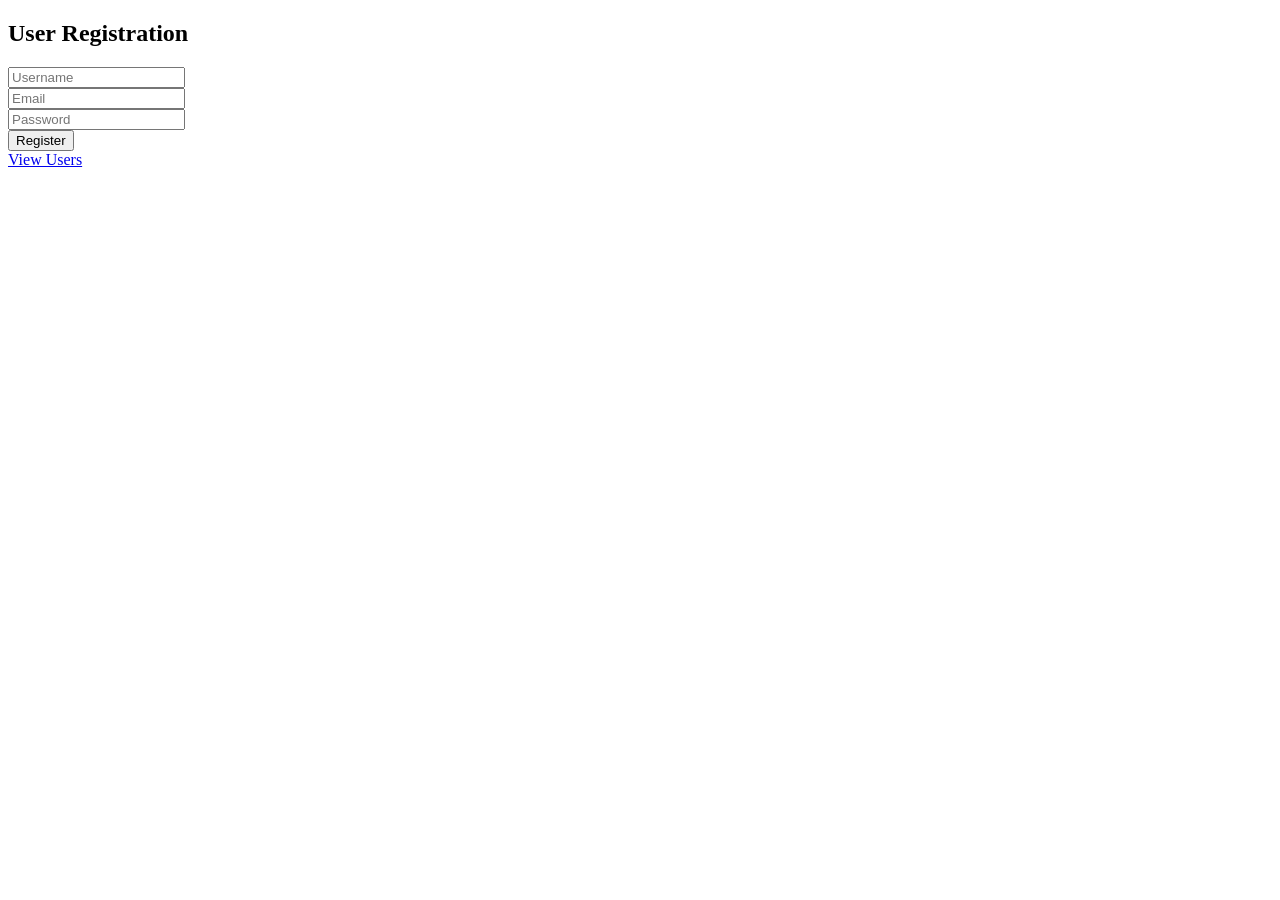
<file: exercises/4-1/1-custom-web-application/frontend/templates/index.html>
<!DOCTYPE html>
<html>
<head>
    <title>User Registration</title>
</head>
<body>
    <h2>User Registration</h2>
    <form action="/register" method="post">
        <input type="text" name="username" placeholder="Username" required><br>
        <input type="email" name="email" placeholder="Email" required><br>
        <input type="password" name="password" placeholder="Password" required><br>
        <button type="submit">Register</button>
    </form>
    <a href="/userlist">View Users</a>
</body>
</html>
</file>
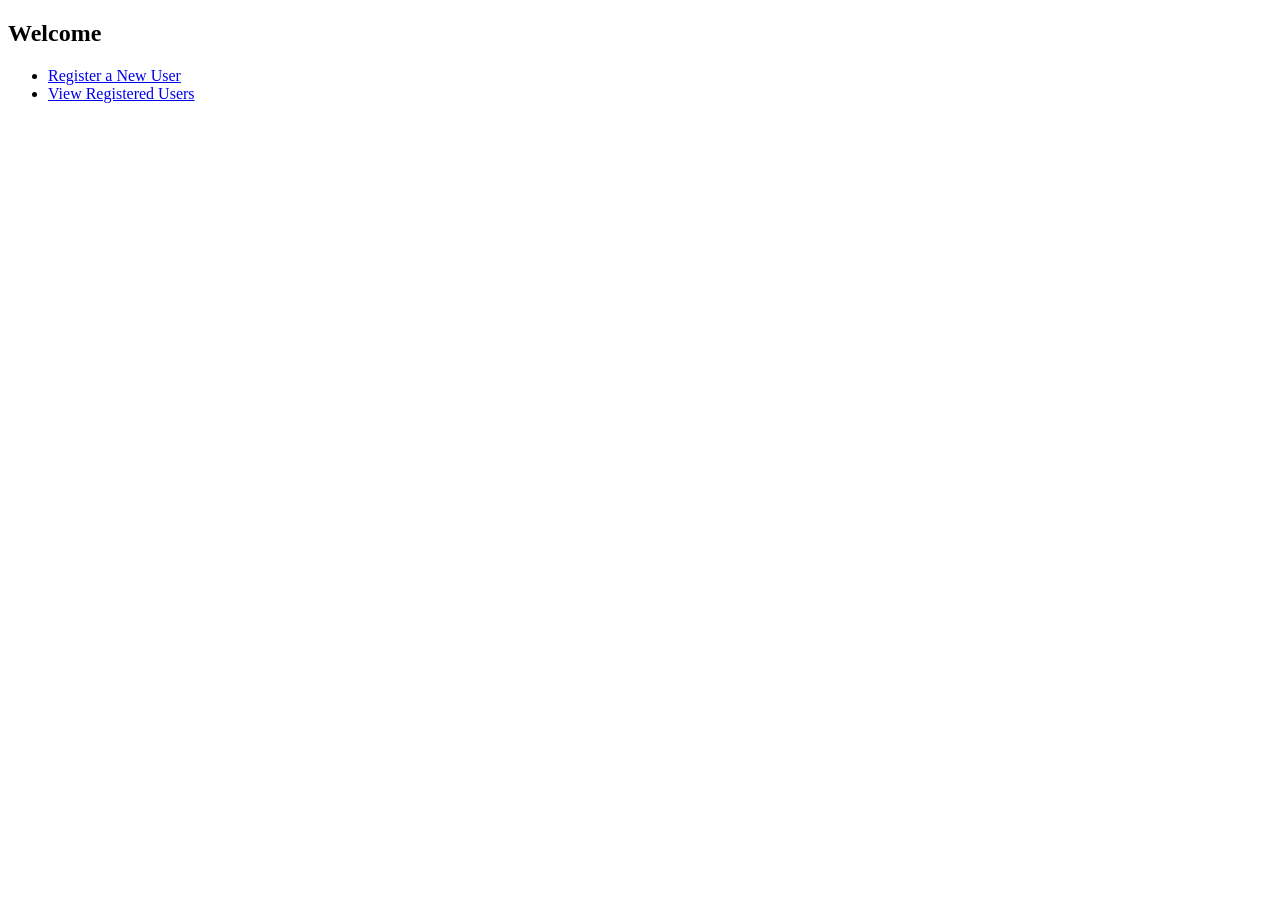
<file: exercises/4-1/2-custom-web-application-docker-compose/frontend/templates/index.html>
<!DOCTYPE html>
<html lang="en">
<head>
    <meta charset="UTF-8">
    <meta name="viewport" content="width=device-width, initial-scale=1.0">
    <title>Home</title>
</head>
<body>
    <h2>Welcome</h2>
    <ul>
        <li><a href="/register">Register a New User</a></li>
        <li><a href="/users">View Registered Users</a></li>
    </ul>
</body>
</html>
</file>
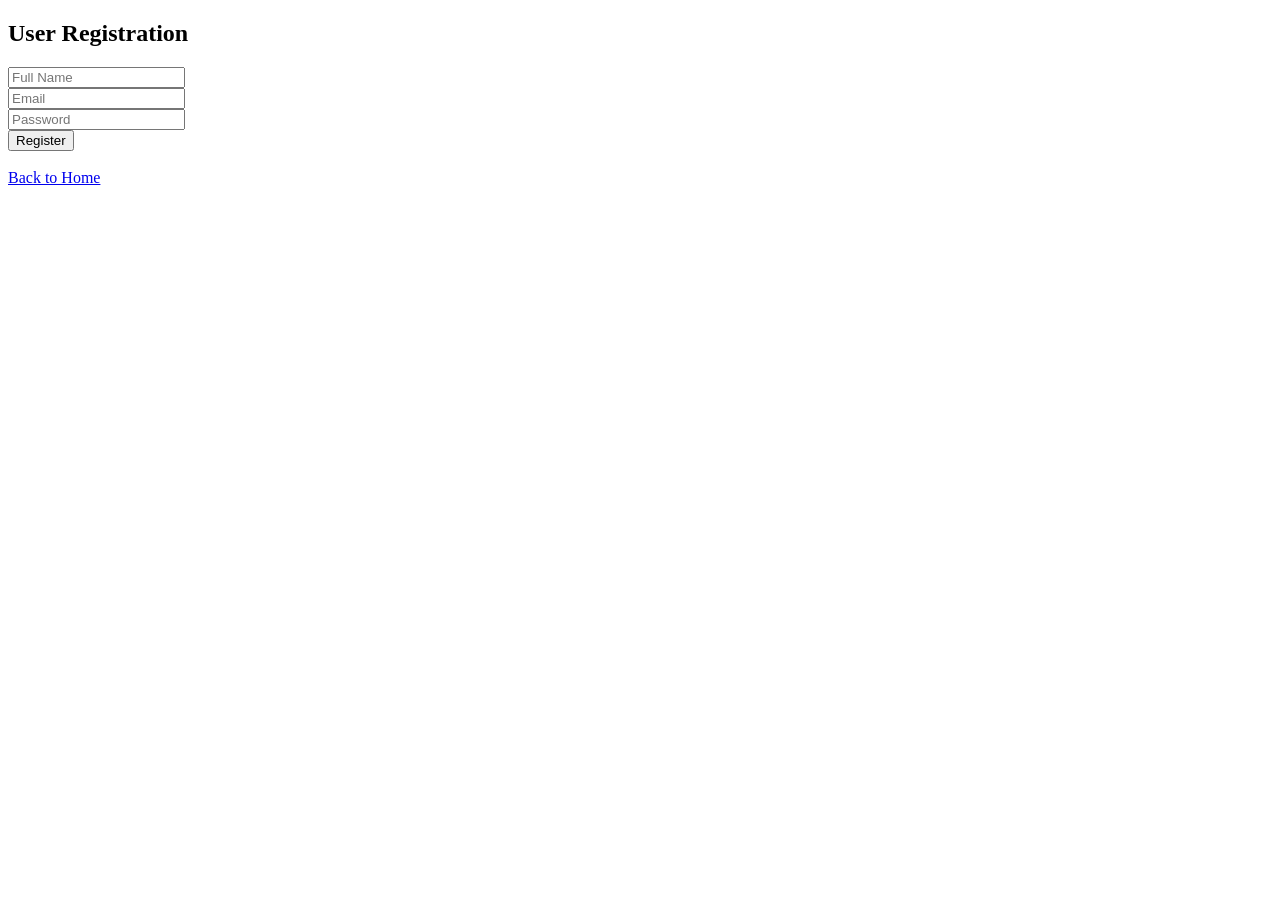
<file: exercises/4-1/2-custom-web-application-docker-compose/frontend/templates/register.html>
<!DOCTYPE html>
<html lang="en">
<head>
    <meta charset="UTF-8">
    <meta name="viewport" content="width=device-width, initial-scale=1.0">
    <title>User Registration</title>
</head>
<body>
    <h2>User Registration</h2>
    <form action="/submit" method="POST">
        <input type="text" name="name" placeholder="Full Name" required><br>
        <input type="email" name="email" placeholder="Email" required><br>
        <input type="password" name="password" placeholder="Password" required><br>
        <button type="submit">Register</button>
    </form>
    <br>
    <a href="/">Back to Home</a>
</body>
</html>
</file>
